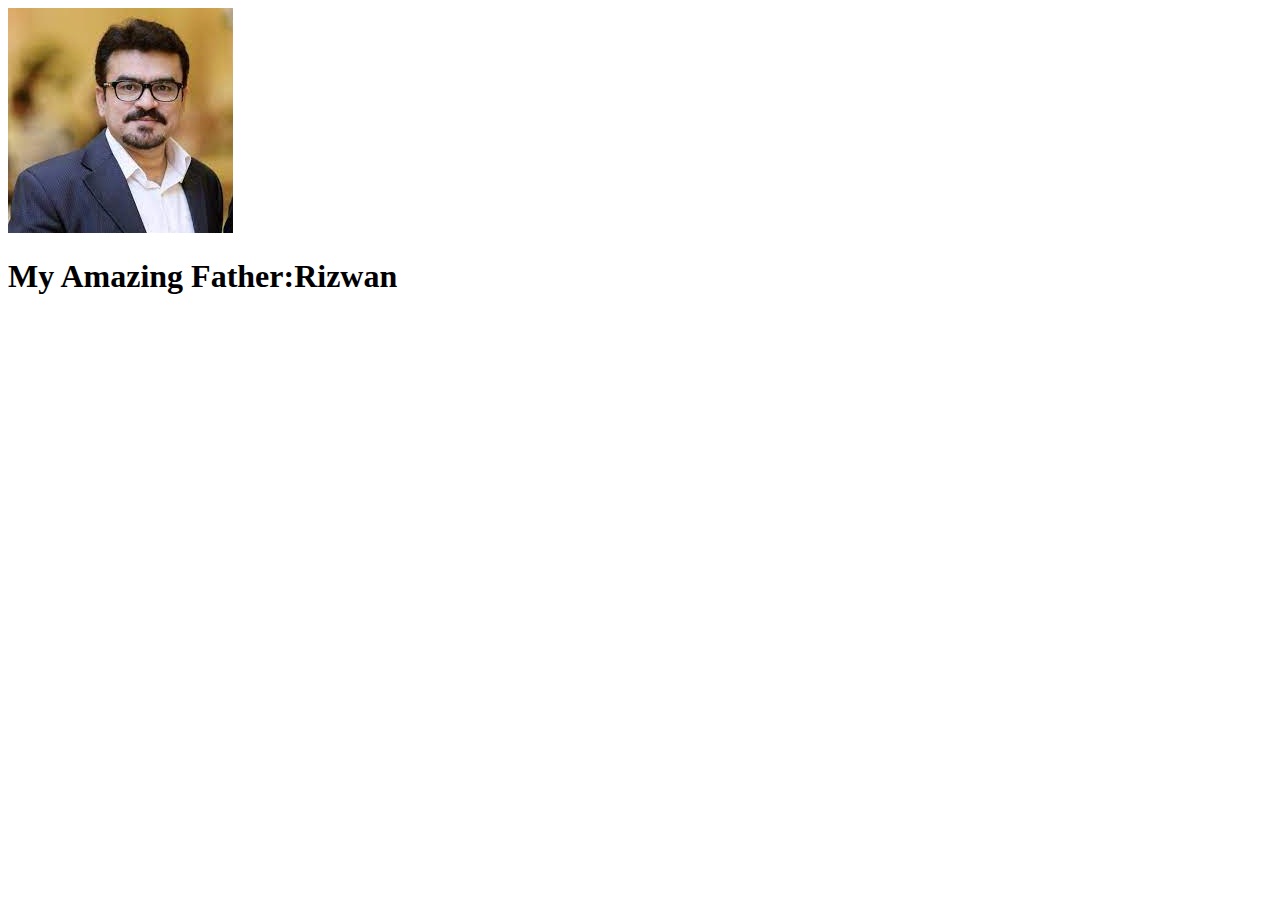
<file: index.html>
<!DOCTYPE html>
<html>
<head>
	<title>My amazing Father</title>
</head>
<body>
	<!-- header element -->
	<header>
		<img src="img/rizwankazi.jpg">
		<h1>My Amazing Father:Rizwan</h1>
	</header>

</body>
</html>
</file>
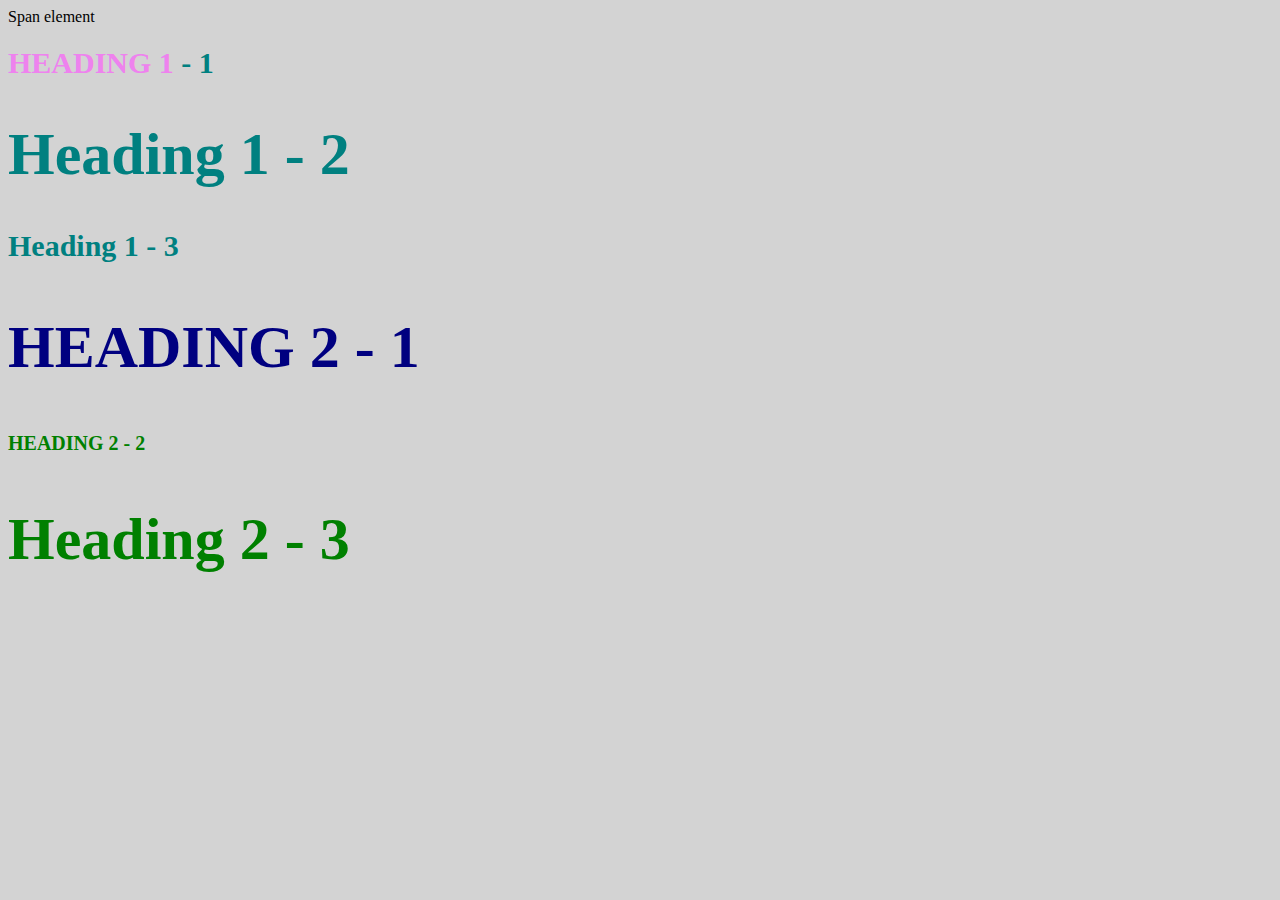
<file: style-test.html>
<!DOCTYPE html>
<html>
<head>
	<title>Style test</title>
	<link rel="stylesheet" type="text/css" href="a.css/test.css">
</head>
<body>
	<span>Span element</span>
	<h1 class="uppercase"><span>Heading 1</span> - 1</h1>
	<h1 class="big">Heading 1 - 2</h1>
	<h1>Heading 1 - 3</h1>
	<h2 class="big uppercase">Heading 2 - 1</h2>
	<h2 class="uppercase">Heading 2 - 2</h2>
	<h2 class="big">Heading 2 - 3</h2>
</body>
</html>
</file>
<file: a.css/test.css>
body{
	background-color: lightgrey;
}

h1{
font-size: 30px;
color: teal;
}

h2{
color: red;
font-size: 20px;
}

h2{
color: green;
}

.big{
font-size: 60px;
}

.uppercase{
text-transform: uppercase;
}

.big.uppercase{
color: navy;
}

h1 span{
color: violet
}
</file>
